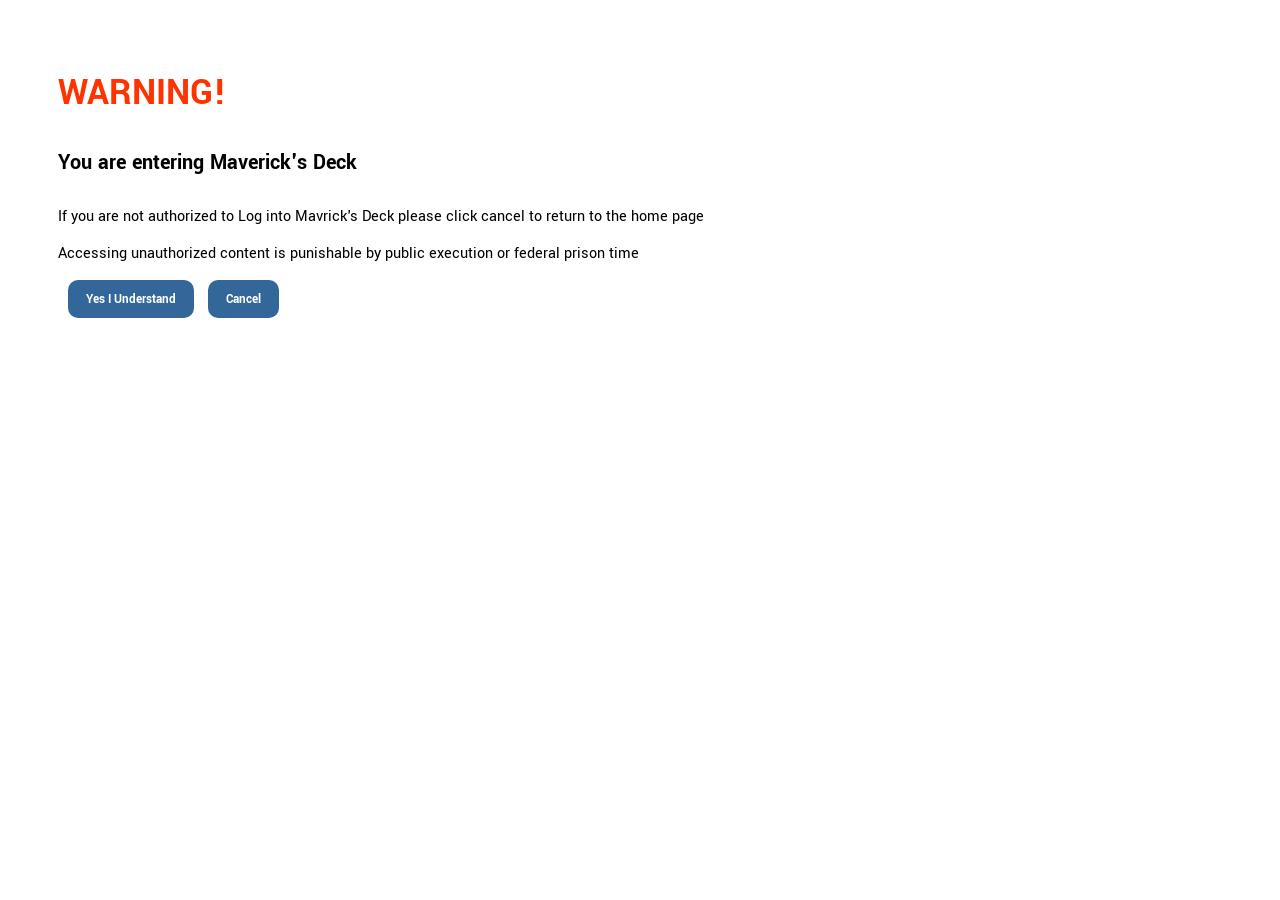
<file: index.html>
<!DOCTYPE html>
<html>
<head>
<meta charset="utf-8" />
<title></title>
<link rel="stylesheet" href="larry1.css" >
</head>
<body>
<div class="warnpad">
<div class="warning">
<h1>WARNING! </h1>
</div>
<h4>You are entering Maverick's Deck </h4>
<p>If you are not authorized to Log into Mavrick's Deck please 
click cancel to return to the home page </p>
<p> Accessing unauthorized content is punishable by public 
execution or federal prison time</p>

<a href="mavdeck.html" class="buttonlink"><button class="logbutton"> Yes I Understand </button> </a>
<a href="tabtest.html" class="buttonlink"> <button class="cancelbutton"> Cancel </button> </a>
</div>
</body>
</html>
</file>
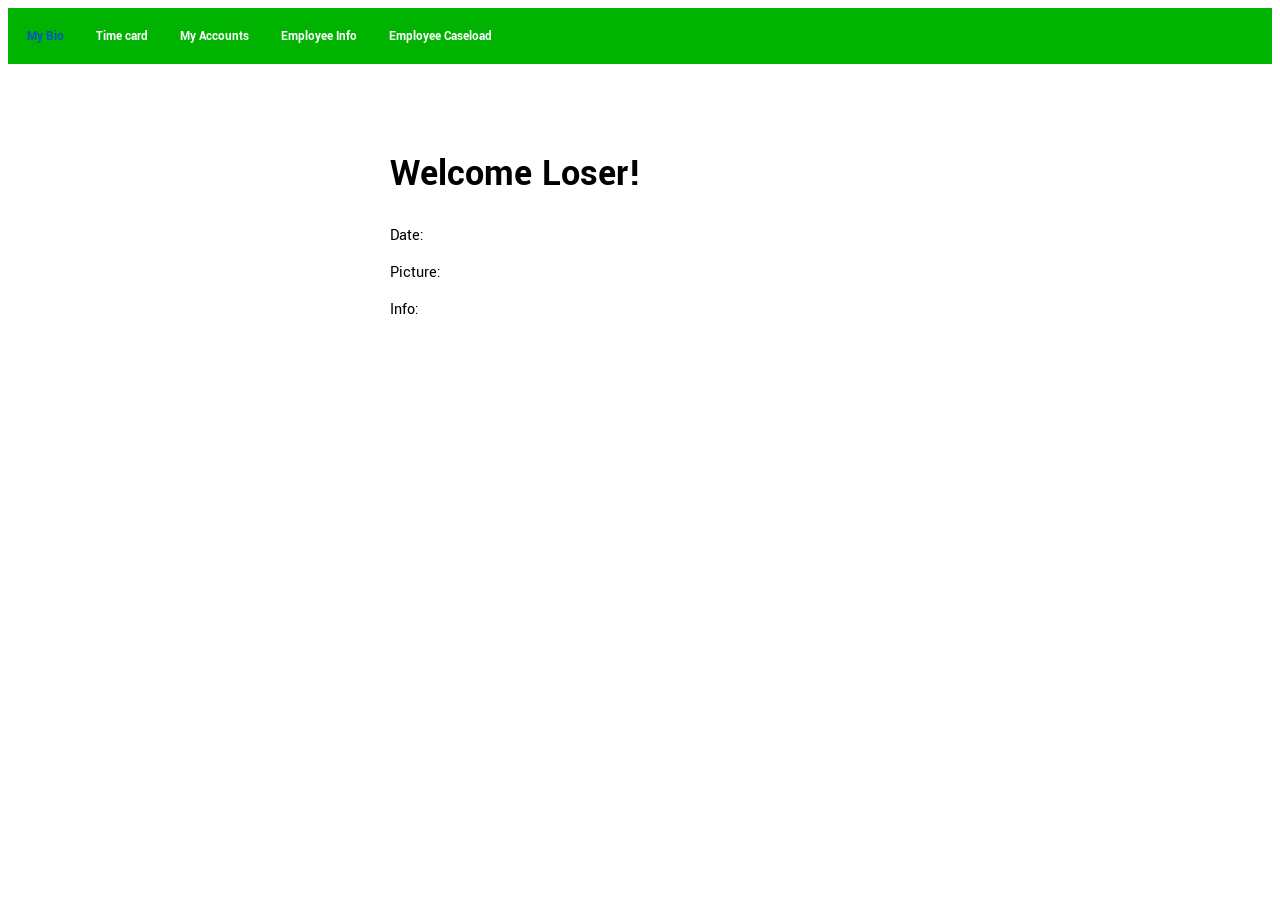
<file: adminwork.html>
<!DOCTYPE html>
<html>
<head>
<meta charset="utf-8" />
<title></title>
<link rel="stylesheet" href="larry1.css" >
</head>
<body>
<div class="tab">
<button class="tablinks" onclick="showTab(event, 'bio')"id="defaultOpen">My Bio</button>
<button class="tablinks" onclick="showTab(event, 'time')">Time card</button>
<button class="tablinks" onclick="showTab(event, 'account')">My Accounts</button>
<button class="tablinks" onclick="showTab(event, 'info')">Employee Info </button> 
<button class="tablinks" onclick="showTab(event, 'caseload')">Employee Caseload</button>
</div>
<div class="tabcontent" id="bio">
<h1>Welcome Loser!</h1> 
<p>Date: </p>
<p>Picture:</p>
<p>Info:</p>
</div>
<div class="tabcontent" id="time">
<h1> Time Card</h1>
<p>Time info:</p>
</div>
<div class="tabcontent" id="account">
<h1>My Accounts</h1>
<p>Info about accounts:</p>
</div>
<div class="tabcontent" id="info">
<h1>Employee Info</h1>
<p>Admin Only!</p>
</div>
<div class="tabcontent" id="caseload">
<h1>Employee Caseload</h1>
<p>Admin Only!</p>
</div>
<script src="showtab.js"></script>
</body>
</html>
</file>
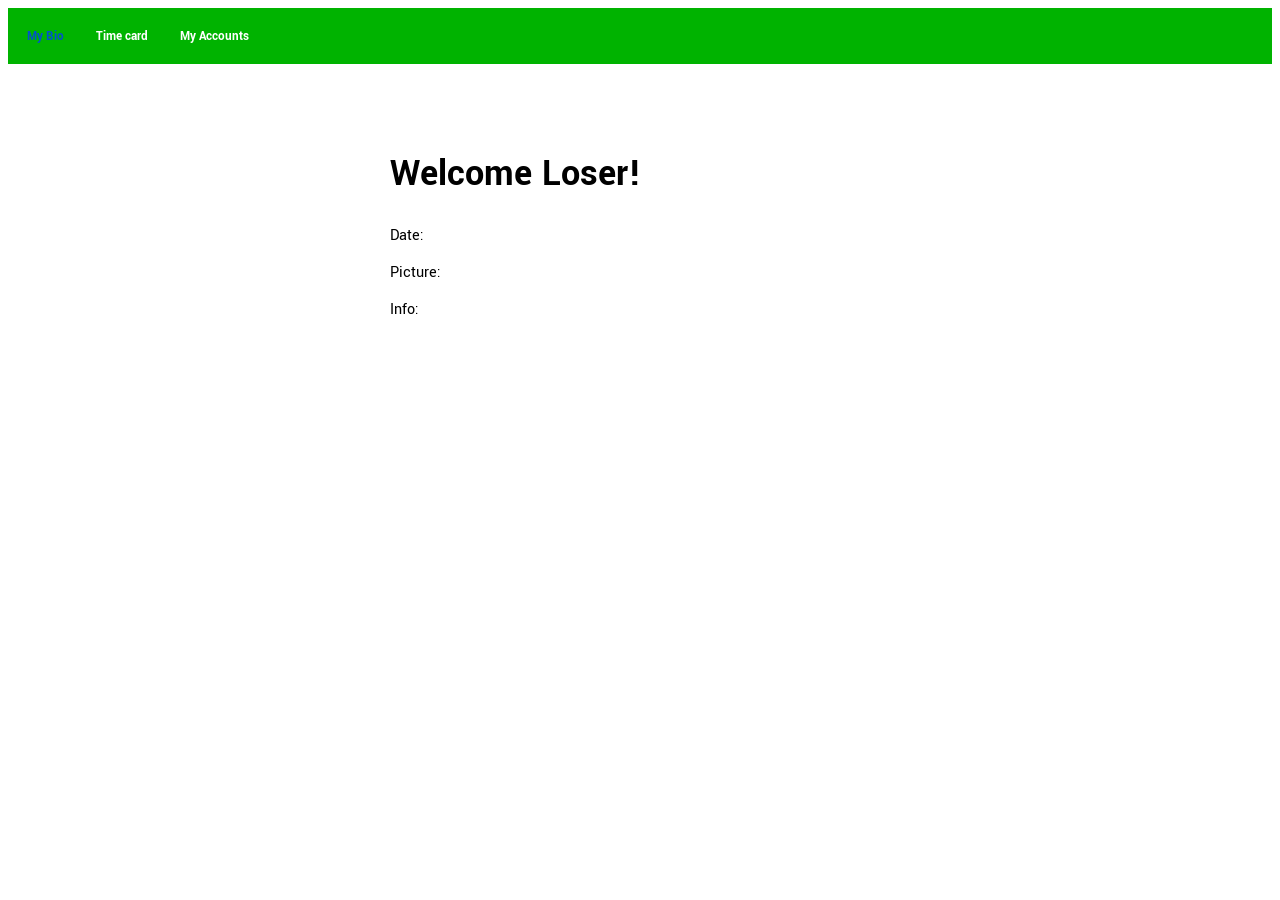
<file: employeework.html>
<!DOCTYPE html>
<html>
<head>
<meta charset="utf-8" />
<title></title>
<link rel="stylesheet" href="larry1.css" >
</head>
<body>
<div class="tab">
<button class="tablinks" onclick="showTab(event, 'bio')"id="defaultOpen">My Bio</button>
<button class="tablinks" onclick="showTab(event, 'time')">Time card</button>
<button class="tablinks" onclick="showTab(event, 'account')">My Accounts</button>
</div>
<div class="tabcontent" id="bio">
<h1>Welcome Loser!</h1> 
<p>Date: </p>
<p>Picture:</p>
<p>Info:</p>
</div>
<div class="tabcontent" id="time">
<h1> Time Card</h1>
<p>Time info:</p>
</div>
<div class="tabcontent" id="account">
<h1>My Accounts</h1>
<p>Info about accounts:</p>
</div>
<script src="showtab.js"></script>
</body>
</html>
</file>
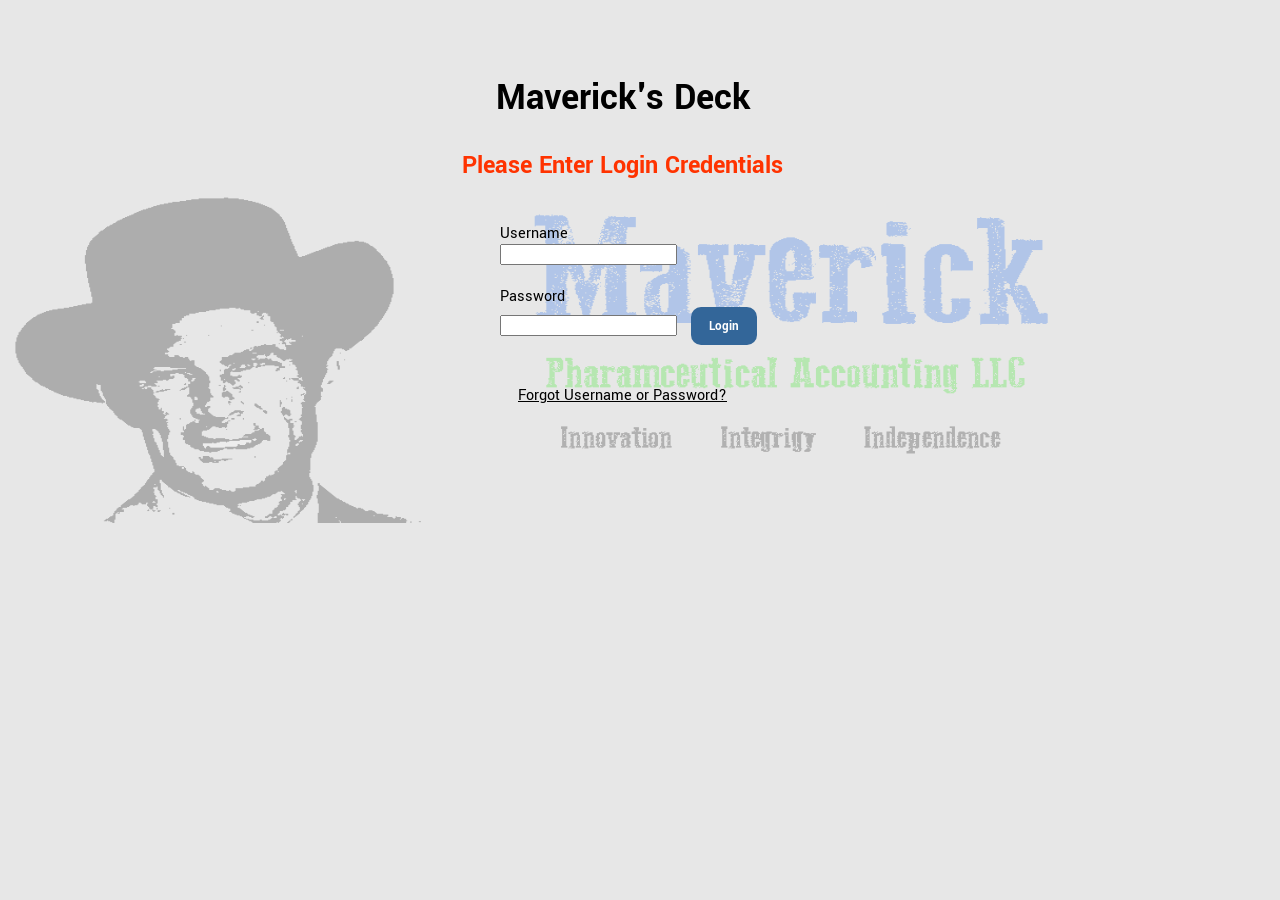
<file: mavdeck.html>
<!DOCTYPE html>
<html>
<head>
<meta charset="utf-8" />
<title></title>
<link rel="stylesheet" href="larry1.css" >
</head>
<body class="mavdeckback">
<div class="container">
<img src="morko.png" class="watermark">
 <div class="mavhead">
<h1>Maverick's Deck</h1>
<h3 class="warning">Please Enter Login Credentials </h3>
</div>

<div class="login">

<form method="post" action="" autocomplete="off">

<label>Username <br></label>
<input type="text" name="uname" required="required">
<br><br>
	
	 
<label>Password <br></label>
<input type="password" name="pword" required="required">
<button type="submit" class="logbutton">Login</button>

</form>
</div>
<div class="mavhead"><span> <a href="#">Forgot Username or Password? </a> </span> </div>
</div>

</body>
</html>
</file>
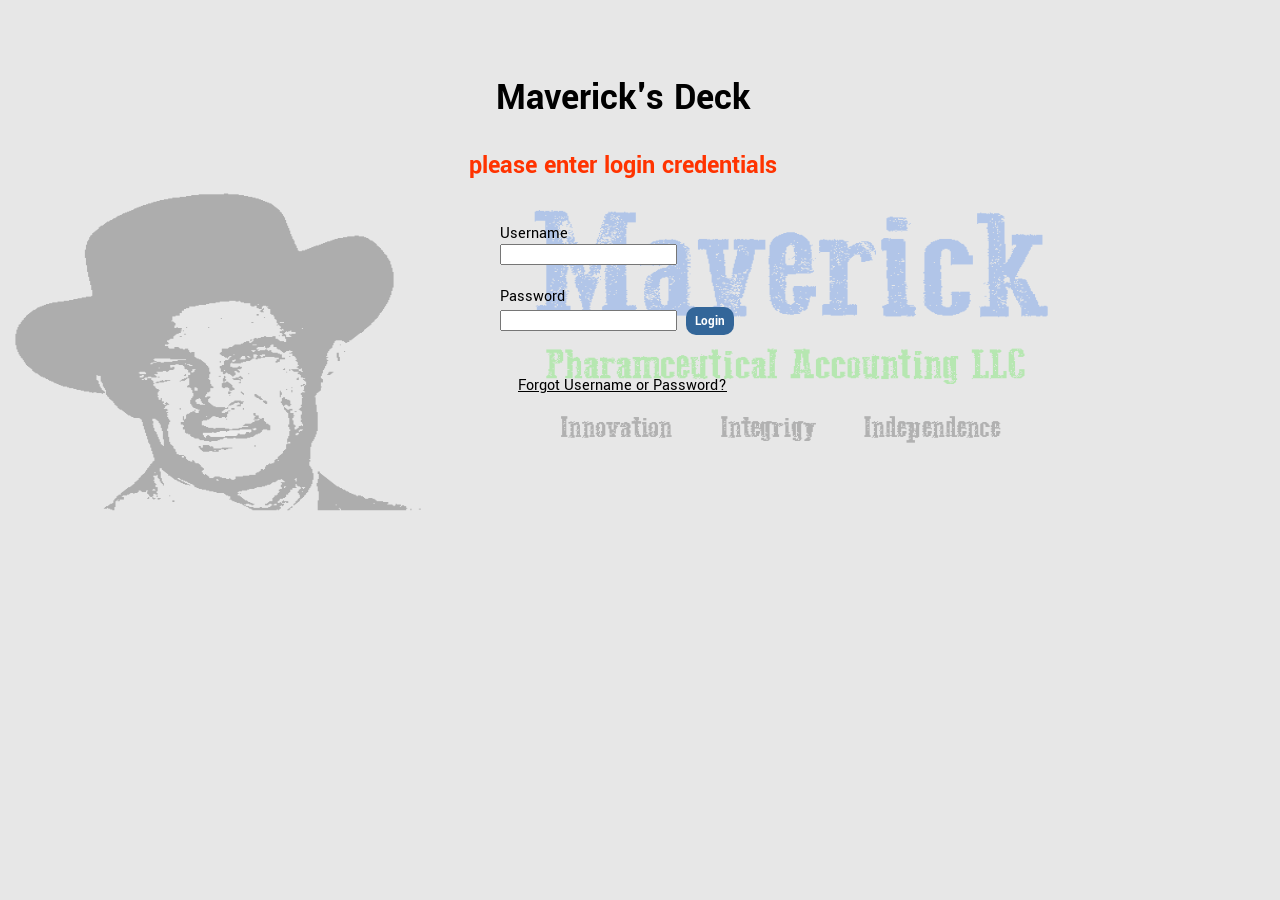
<file: mavdeckk.html>
<!DOCTYPE html>
<html>
<head>
<meta charset="utf-8" />
<title></title>
<link rel="stylesheet" href="larry1.css" >
</head>
<body class="mavdeckback">
<div class="container">
<img src="morko.png" class="watermark">
 <div class="mavhead">
<h1>Maverick's Deck</h1>
<h3 class="warning">please enter login credentials </h3>
</div>

<div class="login">

<form method="post" action="" autocomplete="off">

<label>Username <br></label>
<input type="text" name="uname" required="required">
<br><br>
	
	 
<label>Password <br></label>
<input type="password" name="pword" required="required">
<button type="submit" class="taskbutton">Login</button>

</form>
</div>
<div class="mavhead"><span> <a href="#">Forgot Username or Password? </a> </span> </div>
</div>

</body>
</html>
</file>
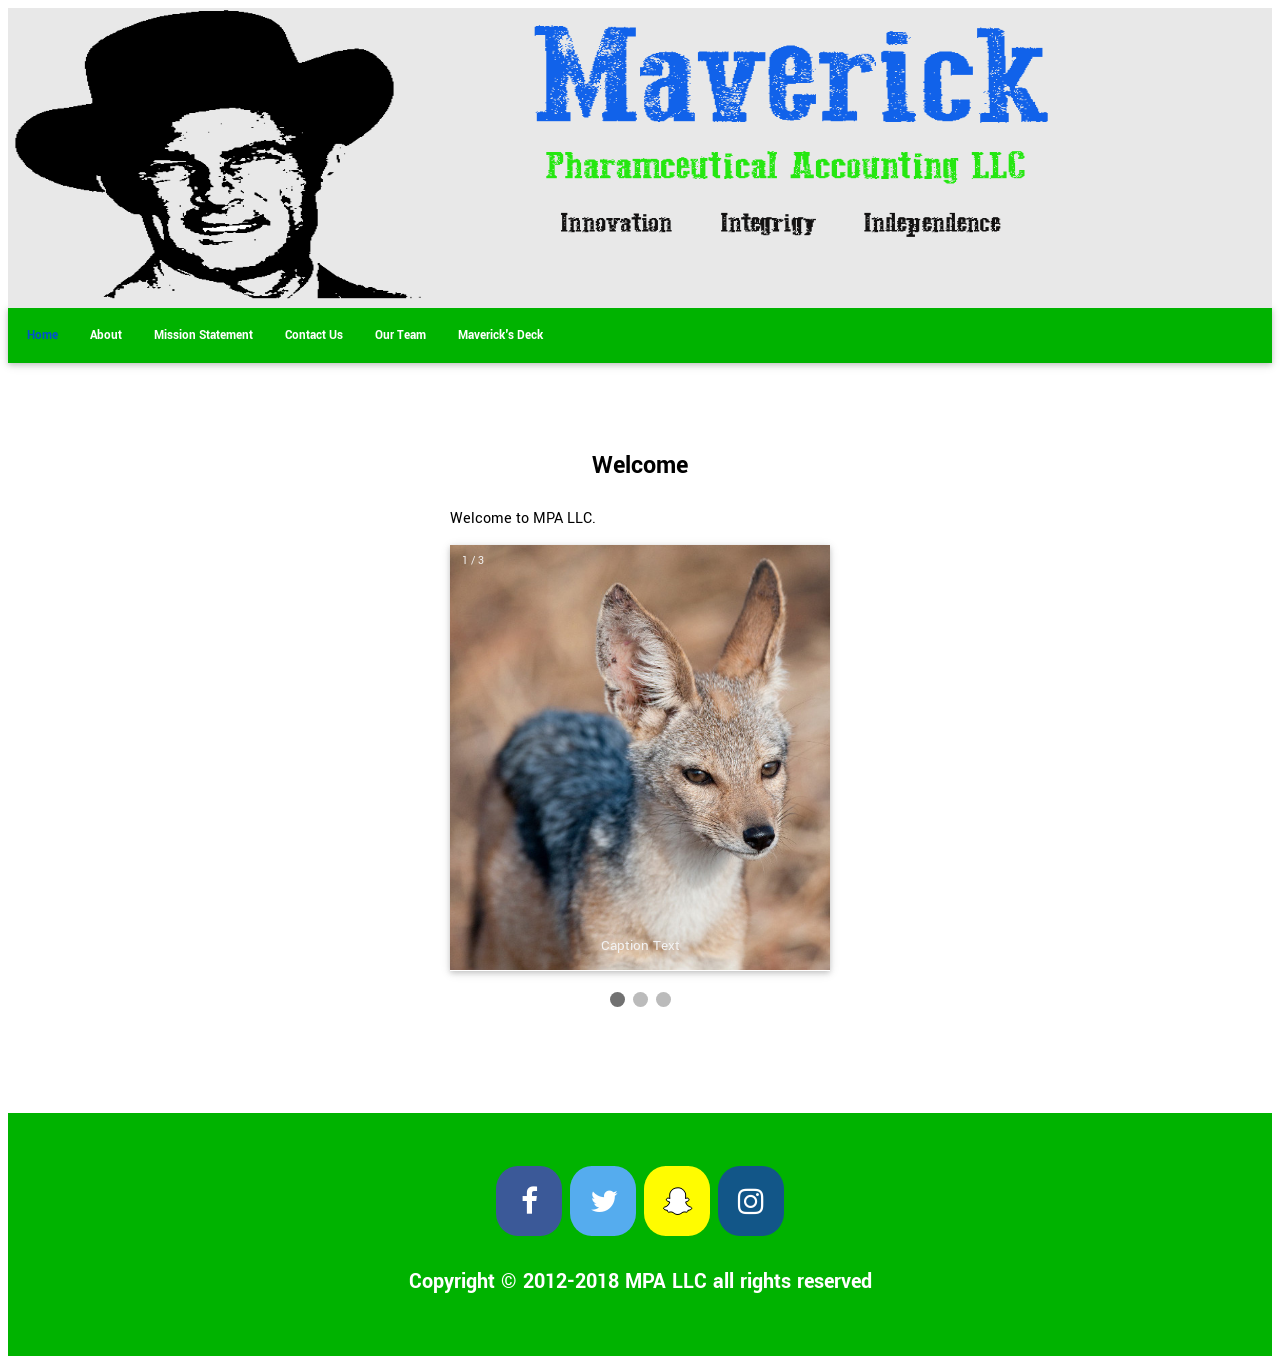
<file: tabtest.html>
<!DOCTYPE html>
<html>
<head>
<meta name="viewport" content="width=device-width, initial-scale=1.0" />
<meta charset="utf-8" />
<title><tesing 1 2 3 </title>
<link rel="stylesheet" href="larry1.css" >
<link rel="stylesheet" href="showslide.css">



</head>
<body onload="start()">



<div  >
 <img src="morko.png" class="banner"/>
</div>
<div class="tab center card">
  
  <button class="tablinks" onclick="showTab(event, 'Home')"id="defaultOpen">Home</button>
  <button class="tablinks" onclick="showTab(event, 'About')">About</button>
  <button class="tablinks" onclick="showTab(event, 'Mission')">Mission Statement</button>
  <button class="tablinks" onclick="showTab(event, 'Contact')">Contact Us</button>
  <button class="tablinks" onclick="showTab(event, 'Pictures')">Our Team</button>
  <a href="warning.html"><button > Maverick's Deck</button> </a>
</div>
<div id="Home" class="tabcontent">
  <h3 class="center">Welcome</h3>
  <p>Welcome to MPA LLC.</p>
    
<div class="slideshow-container card">

<div class="mySlides fade">
  <div class="numbertext">1 / 3</div>
  <img src="elchacal.jpg" style="width:100%">
  <div class="text">Caption Text</div>
</div>

<div class="mySlides fade">
  <div class="numbertext">2 / 3</div>
  <img src="pablo (5).png" style="width:100%">
  <div class="text">Caption Two</div>
</div>

<div class="mySlides fade">
  <div class="numbertext">3 / 3</div>
  <img src="slide5.png" style="width:100%">
  <div class="text">Caption Three</div>
</div>

</div>
<br>

<div style="text-align:center">
  <span class="dot"></span> 
  <span class="dot"></span> 
  <span class="dot"></span> 
</div>
</div>

<div onload="loadAbout()" id="About" class="tabcontent">
  <h3>About</h3>
  <p id="about"> </p> 
</div>

<div id="Mission" class="tabcontent">
  <h3>Mission Statement</h3>
  <p id="mission"></p>
  <br /> <br /> <br /> <br /> <br /> <br /> <br /> <br /> <br />
</div>
<div id="Contact" class="tabcontent">
<h3>Contact us</h3>
<p id="contact"></p>
  <br /> <br /> <br /> <br /> <br /> <br /> <br /> <br /> <br />
</div>

<div id="Pictures" class="tabcontent">
  <h3>Team</h3>
  <p id="team"></p>
  <br /> <br /> <br /> <br /> <br /> <br /> <br /> <br /> <br />
</div>
<footer> 
  <div class="footer">
	 <br />
	<a href="#" class="fa fa-facebook"> </a>
    <a href="#" class="fa fa-twitter"></a>
    <a href="#" class="fa fa-snapchat-ghost"></a>
    <a href="#" class="fa fa-instagram"></a>
	 <br />
	 <h4>Copyright &copy; 2012-2018 MPA LLC  all rights reserved</h4>
  </div>
</footer>
<script src="showtab.js">
</script>
<script src="slideski.js"> </script>
<script src="loadTheText.js"> </script>
</body>
</html>
</file>
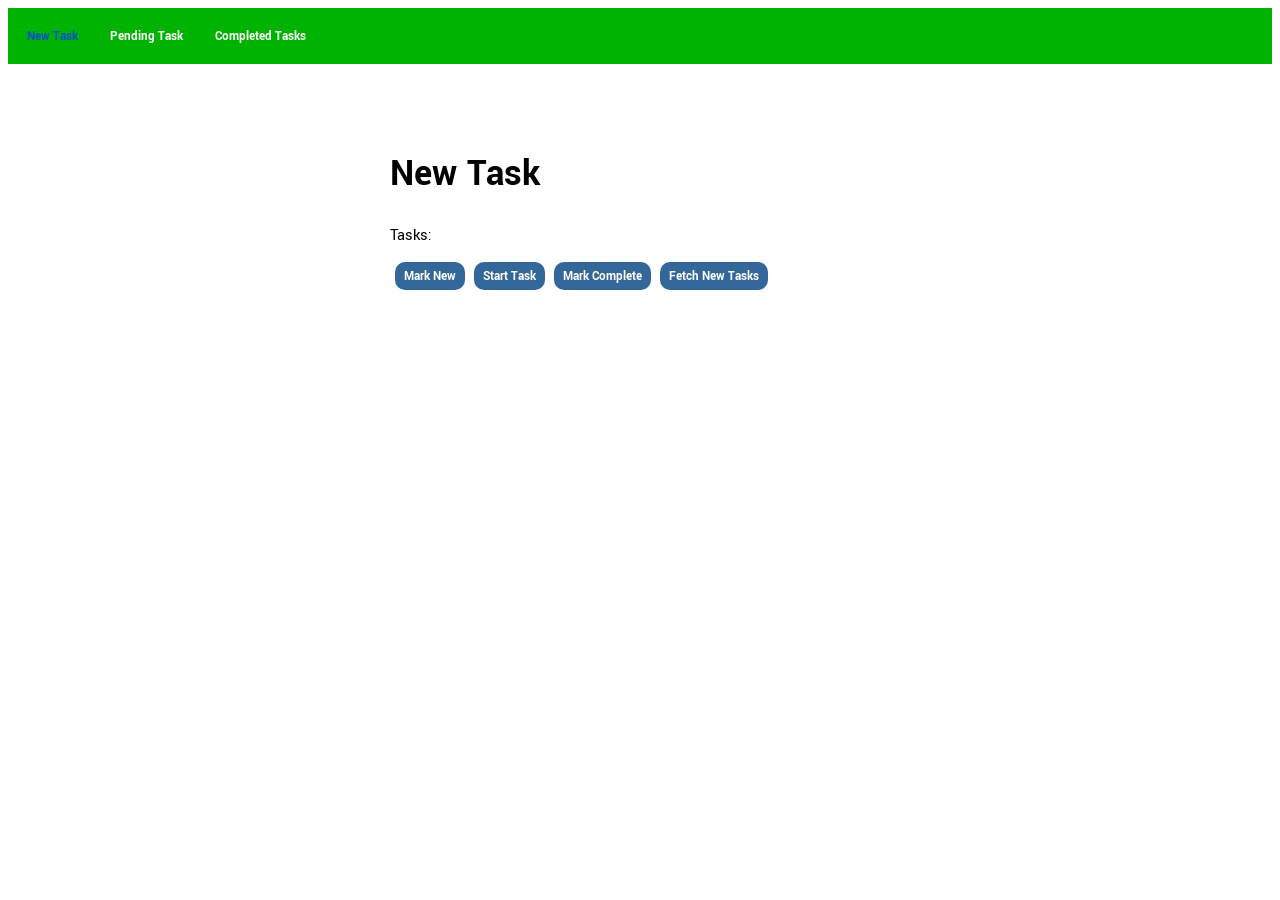
<file: taskmanage.html>
<!DOCTYPE html>
<html>
<head>
<meta charset="utf-8" />
<title></title>
<link rel="stylesheet" href="larry1.css" >
</head>
<body>
<div class="tab">
<button class="tablinks" onclick="showTab(event, 'newtask')"id="defaultOpen">New Task</button>
<button class="tablinks" onclick="showTab(event, 'pending')">Pending Task</button>
<button class="tablinks" onclick="showTab(event, 'complete')">Completed Tasks</button>
</div>

<div class="tabcontent" id="newtask">
  <h1>New Task</h1>
    <p>Tasks:</p>
  <div>
  <button class="taskbutton">Mark New</button>
  <button class="taskbutton">Start Task</button>
  <button class="taskbutton">Mark Complete</button>
  <button class="taskbutton">Fetch New Tasks </button>
  </div>
</div>

<div class="tabcontent" id="pending">
  <h1>Pending Task</h1>
    <p>Pending: </p>

  <div>
  <button class="taskbutton">Mark New</button>
  <button class="taskbutton">Start Task</button>
  <button class="taskbutton">Mark Complete </button>
  <button class="taskbutton">Fetch New Tasks</button>
  </div>
</div>

<div class="tabcontent" id="complete">
  <h1>Completed Tasks</h1>
    <p> Tasks Completed: </p>

  <div>
  <button class="taskbutton">Mark New</button>
  <button class="taskbutton">Start Task</button>
  <button class="taskbutton">Mark Complete</button>
  <button class="taskbutton">Fetch New Tasks</button>
  </div>
</div>
<script src="showtab.js">
</script>
</body>
</html>
</file>
<file: showslide.css>
* {box-sizing:border-box}
body {font-family: Verdana,sans-serif;}
.mySlides {display:none}

/* Slideshow container */
.slideshow-container {
  max-width: 1000px;
  position: relative;
  margin: auto;
}

/* Caption text */
.text {
  color: #f2f2f2;
  font-size: 15px;
  padding: 8px 12px;
  position: absolute;
  bottom: 8px;
  width: 100%;
  text-align: center;
}

/* Number text (1/3 etc) */
.numbertext {
  color: #f2f2f2;
  font-size: 12px;
  padding: 8px 12px;
  position: absolute;
  top: 0;
}

/* The dots/bullets/indicators */
.dot {
  height: 15px;
  width: 15px;
  margin: 0 2px;
  background-color: #bbb;
  border-radius: 50%;
  display: inline-block;
  transition: background-color 0.6s ease;
}

.active {
  background-color: #717171;
}

/* Fading animation */
.fade {
  -webkit-animation-name: fade;
  -webkit-animation-duration: 1.5s;
  animation-name: fade;
  animation-duration: 1.5s;
}

@-webkit-keyframes fade {
  from {opacity: .4} 
  to {opacity: 1}
}

@keyframes fade {
  from {opacity: .4} 
  to {opacity: 1}
}

/* On smaller screens, decrease text size */
@media only screen and (max-width: 300px) {
  .text {font-size: 11px}
}
</file>
<file: larry1.css>
@import url('https://fonts.googleapis.com/css?family=Yantramanav');
@import url('https://cdnjs.cloudflare.com/ajax/libs/font-awesome/4.7.0/css/font-awesome.min.css');
html,body {
	font-size: 16px;
	font-family: "Yantramanav", sans-serif;
	
	
 } 
 h1 {
 	font-size: 38px;
 	font-family: "Yantramanav", serif;
 }
 h2 {
 	font-size: 32px;
 	font-family: "Yantramanav", serif;
 }
 h3 {
 	font-size: 26px;
 	font-family: "Yantramanav", serif; 
 }
 h4 {
 	font-size: 22px;
 	font-family: "Yantramanav", serif;
 
 }
.image {
 max-width:100%;height:auto;
 }
img {
 margin-bottom:-5px;
 }
 .warning {
  color: #ff3300; 
 }
 .logob {
  background-color: #04115F; 
 }
a {
 color:inherit;
 }
 .buttonlink {
text-decoration:none; 
 }
 .taskbutton {
 margin-left: 5px;
 background-color:  #336699;
 cursor: pointer;
 color: #fff;
 font-weight: bold;
 border: none;
 padding: 5px 9px;
 font-family: "Yantramanav";
 border-radius: 10px;
 }
 .taskbutton:hover{
 color: #000;
 }
 .cancelbutton {
 margin-left: 10px;
 background-color: #336699;
 cursor: pointer;
 color: #fff;
 font-weight: bold;
 border: none;
 padding: 10px 18px;
 font-family: "Yantramanav";
  border-radius: 10px;
 }
 .cancelbutton:hover{
  color:#ff3300;
 }
 .logbutton{
 margin-left: 10px;
 background-color: #336699;
 cursor: pointer;
 color: #fff;
 font-weight: bold;
 border: none;
 padding: 10px 18px;
 font-family: "Yantramanav";
 border-radius: 10px;
 }
 .logbutton:hover {
 color: #00b300;
 }
 
.center {
   text-align:center !important;
}
.card{
	box-shadow:0 2px 5px 0 rgba(0,0,0,0.16),0 2px 10px 0 rgba(0,0,0,0.12)
}
.image-center{
   margin: auto;
} 
div.tab {
	overflow: hidden; 
	padding: 3px;
	background-color: #00b300; 
	max-width: 100%;
	font-family: "Yantramanav";

}
div.tab button {
   background-color: inherit;
   float: left;
   border: none;
   outline: none;
   cursor: pointer;
   padding:  16px;
   transition: 0.3s;
   color: #fff;
   font-weight: bold;
   font-family: "Yantramanav";
}
div.tab button:hover {
   color: #000;
}
div.tab button.active {
    color: #0052cc;
}
.tabcontent {
    font-family: "Yantramanav";    
    display: none;
    padding: 60px;
    padding-bottom: 100px;
    border: none;
    border-top: none;
    max-width: 500px;
    margin: auto;
    
}
.banner {
  
  width: 100%; 
  max-height:300px;
  
}
.footer {
    padding: 30px;
    background-color: #00b300; 
	max-width: 100%;
	font-family: "Yantramanav";
	text-align:center !important;
	color:#fff;
}

.watermark {
     z-index: -4;
     height: auto;
	 opacity: 0.25;
     position: absolute;
     left: 0;
     top: 47%;
     width: 100%;
     height: 85%;
}
.login {
    margin-left: 35%;
    padding-left: 50px;
    padding-right: 50px;
    padding-top: 15px;
    
    
    
}
.container{
    position: relative;
}
.mavhead {
    
    text-align: center;
    padding-left: 50px;
    padding-right: 85px;
    padding-top: 40px;

}
.mavdeckback {
    background-color: #e7e7e7;

}
.warnpad {
    padding-left: 50px;
    padding-right: 50px;
    padding-top: 35px;
}
.fa {
  padding: 20px;
  font-size: 30px;
  width: 66px;
  text-align: center;
  text-decoration: none;
  margin: 2px 2px;
  border-radius:33%;
}

.fa:hover {
    opacity: 0.45;
}

.fa-facebook {
  background: #3B5998;
  color: white;
}

.fa-twitter {
  background: #55ACEE;
  color: white;
}
.fa-instagram {
  background: #125688;
  color: white;
}
.fa-snapchat-ghost {
  background: #fffc00;
  color: white;
  text-shadow: -1px 0 black, 0 1px black, 1px 0 black, 0 -1px black;
}
</file>
